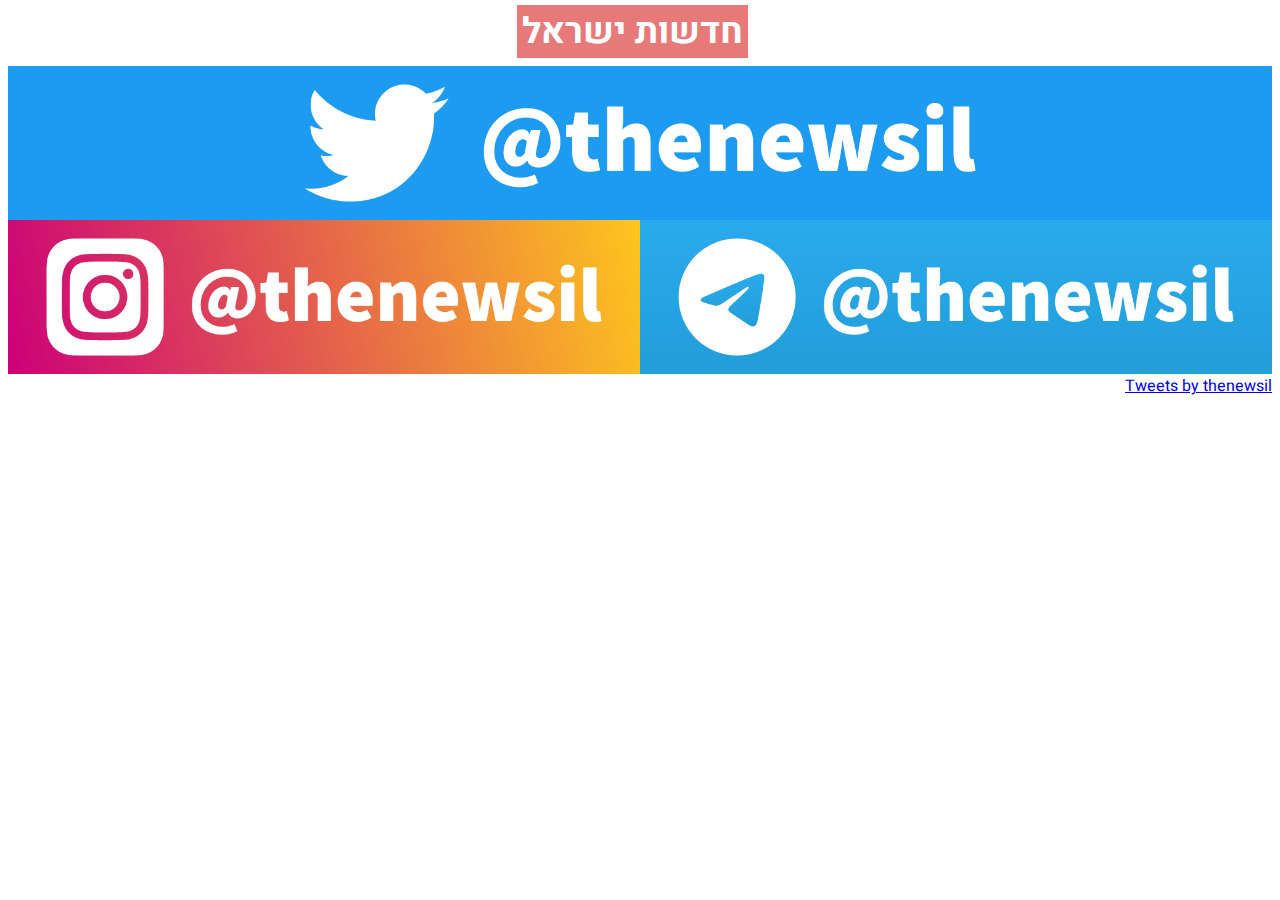
<file: index.html>
<!DOCTYPE html>
<html id="top">

<head>
    <meta name="viewport" content="width=device-width, initial-scale=1">
    <meta charset="utf-8">
    <title>חדשות ישראל</title>
    <link rel="icon" type="image/png" href="https://i.ibb.co/gvXzT19/logo-war.png">
    <!-- Global site tag (gtag.js) - Google Analytics -->
        <script async src="https://www.googletagmanager.com/gtag/js?id=G-1JTLFBPKRT"></script>
        <script>
          window.dataLayer = window.dataLayer || [];
          function gtag(){dataLayer.push(arguments);}
          gtag('js', new Date());

          gtag('config', 'G-1JTLFBPKRT');
        </script>
    <style>
        @import url('https://fonts.googleapis.com/css2?family=Heebo:wght@100;200;300;400;500;600;700;800;900&display=swap');

        body {
            font-family: 'Heebo', sans-serif;
        }

        .content {
            float: right;
            width: 75%;
            /*background-color:#aaa;*/
        }

        .panel {
            float: left;
            width: 24.9%;
        }

        .vl {
            float: right;
            width: 0.1%;
            background-color: green;
            height: 500px;
        }

        .content-container {
            padding-left: 10px;
            padding-right: 10px;
        }

        .headline {
            color: white;
            background-color: #E87979;
            font-family: 'Heebo', sans-serif;
            font-size: 36px;
            line-height: 1.75;
            padding-left: 5px;
            padding-right: 5px;
            box-decoration-break: clone;
            -webkit-box-decoration-break: clone;
            
        }

        .data {
            color: #707070;
        }

        .social{
            margin:0; 
            display:block;
            float:left;
        }

        .sticky {
            position: fixed;
            top: 0;
            width: 100%
        }
        
        html {
            scroll-behavior: smooth;
        }

    </style>
</head>

<body dir="rtl">
    
    <div style="text-align:center; background-color:white; position: fixed; top:0; width:100%">
    <a href="#top" style="text-decoration: none;">
        <span class="headline">
        <strong>
            חדשות ישראל
        </strong>
    </span>
    </a>
    </div>

    <br/><br/>
    <!--<hr color="#E87979">-->

    <div style="padding-top:10px; width:100%">
    <img src="Artboard – 3.png" width="100%" class="social"/>
    <img src="Artboard – 2.png" width="50%" class="social"/>
    <img src="Artboard – 1.png" width="50%" class="social"/>
    

    
    

    <div width="100%">
    <a class="twitter-timeline" data-lang="he" data-theme="light" href="https://twitter.com/thenewsil?ref_src=twsrc%5Etfw">Tweets by thenewsil</a> <script async src="https://platform.twitter.com/widgets.js" charset="utf-8"></script>
    </div>
    </div>

</body>

</html>
</file>
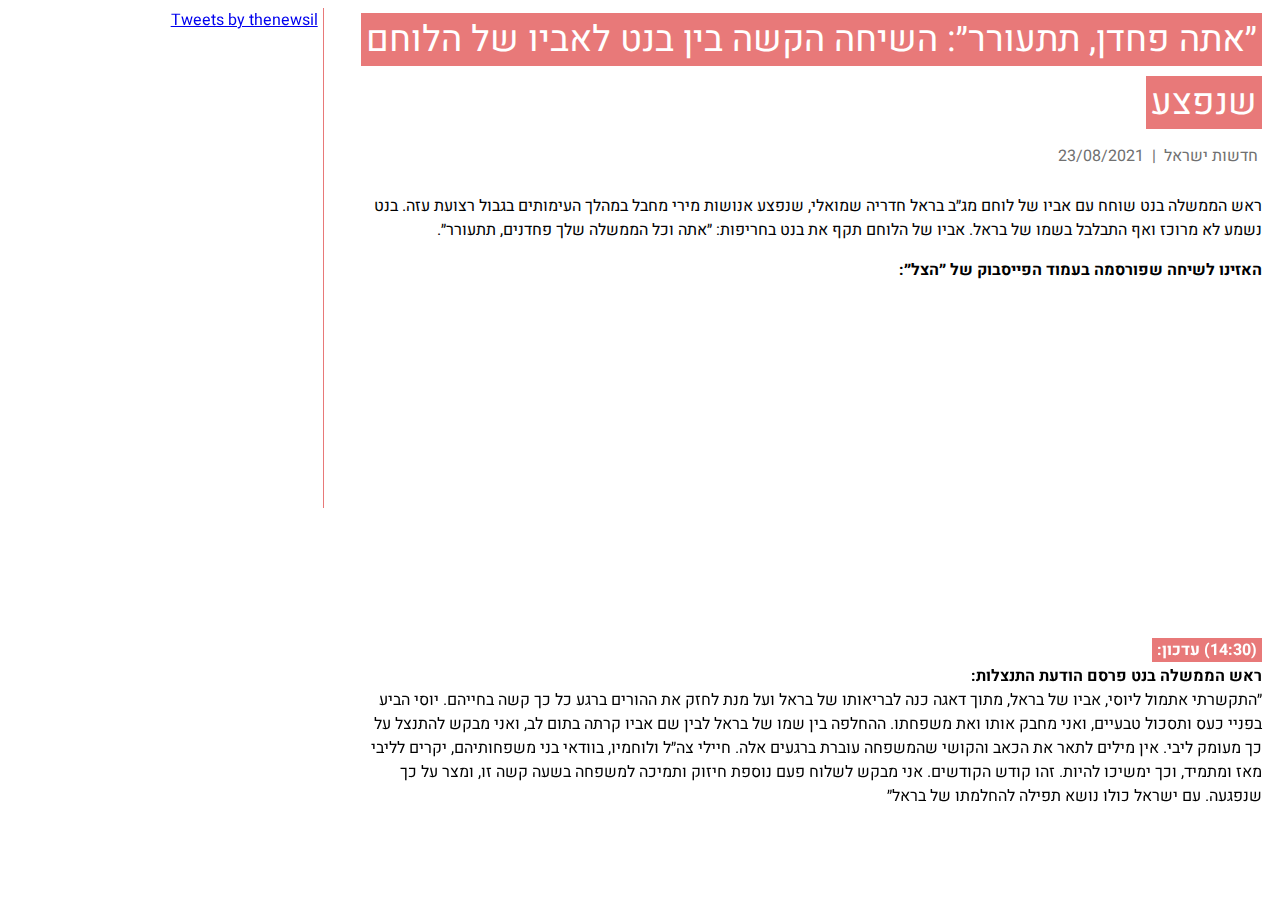
<file: a2308.html>
<!DOCTYPE html>
<html>

<head>
    <link rel="stylesheet" type="text/css" href="styles.css">
    <meta name="viewport" content="width=device-width, initial-scale=1">
    <meta charset="utf-8">
    <title>חדשות ישראל</title>
    <link rel="icon" type="image/png" href="https://i.ibb.co/gvXzT19/logo-war.png">
</head>

<body dir="rtl">
    <div class="content">
        <div class="content-container">
            <span class="headline">
                    ״אתה פחדן, תתעורר״: השיחה הקשה בין בנט לאביו של הלוחם שנפצע
            </span>

            <div style="height: 10px;"></div>

            <span class="data">
                &nbsp;חדשות ישראל
                &nbsp;|&nbsp;
                23/08/2021
            </span>

            <div style="height: 10px;"></div>

            <p>ראש הממשלה בנט שוחח עם אביו של לוחם מג״ב בראל חדריה שמואלי, שנפצע אנושות מירי מחבל במהלך העימותים בגבול רצועת עזה. בנט נשמע לא מרוכז ואף התבלבל בשמו של בראל. אביו של הלוחם תקף את בנט בחריפות: ״אתה וכל הממשלה שלך פחדנים, תתעורר״.</p>
            <p><strong>האזינו לשיחה שפורסמה בעמוד הפייסבוק של ״הצל״:</strong></p>
            <iframe src="https://www.facebook.com/plugins/video.php?href=https%3A%2F%2Fwww.facebook.com%2FTheShadow69%2Fvideos%2F274210437468099%2F&show_text=0&width=560" width="560" height="315" style="border:none;overflow:hidden" scrolling="no" frameborder="0" allowfullscreen="true" allow="autoplay; clipboard-write; encrypted-media; picture-in-picture; web-share" allowFullScreen="true"></iframe>
            <p><strong class="update-in-body">(14:30) עדכון:</strong><br/>
                <strong>ראש הממשלה בנט פרסם הודעת התנצלות:</strong><br/>
                ״התקשרתי אתמול ליוסי, אביו של בראל, מתוך דאגה כנה לבריאותו של בראל ועל מנת לחזק את ההורים ברגע כל כך קשה בחייהם. יוסי הביע בפניי כעס ותסכול טבעיים, ואני מחבק אותו ואת משפחתו. ההחלפה בין שמו של בראל לבין שם אביו קרתה בתום לב, ואני מבקש להתנצל על כך מעומק ליבי. אין מילים לתאר את הכאב והקושי שהמשפחה עוברת ברגעים אלה. חיילי צה״ל ולוחמיו, בוודאי בני משפחותיהם, יקרים לליבי מאז ומתמיד, וכך ימשיכו להיות. זהו קודש הקודשים. אני מבקש לשלוח פעם נוספת חיזוק ותמיכה למשפחה בשעה קשה זו, ומצר על כך שנפגעה. עם ישראל כולו נושא תפילה להחלמתו של בראל״
            </p>
        
        </div>
    </div>

    <div class="vl"></div>

    <div class="panel">
        <a class="twitter-timeline" data-lang="he" data-tweet-limit="4" data-theme="light" href="https://twitter.com/thenewsil?ref_src=twsrc%5Etfw">Tweets by thenewsil</a> <script async src="https://platform.twitter.com/widgets.js" charset="utf-8"></script>
    </div>



    <!---->
    <div class="mobile-footer" width="100%">
        <hr color="#E87979">
        <a class="twitter-timeline" data-lang="he" data-tweet-limit="3" href="https://twitter.com/thenewsil?ref_src=twsrc%5Etfw">Tweets by thenewsil</a> <script async src="https://platform.twitter.com/widgets.js" charset="utf-8"></script>
    </div>

</body>

</html>
</file>
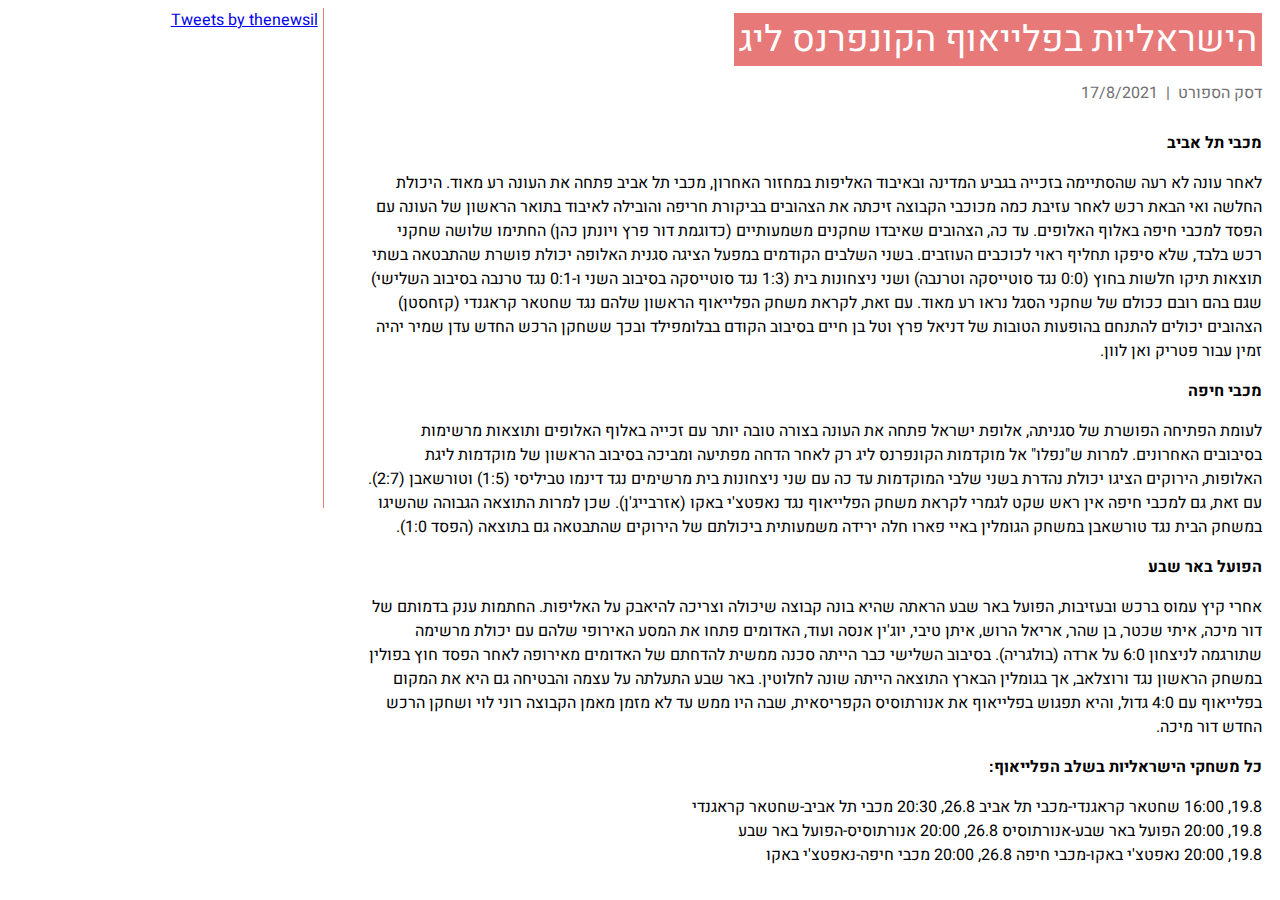
<file: aijfg.html>
<!DOCTYPE html>
<html>
<head>
 <link rel="stylesheet" type="text/css" href="styles.css">
 <meta name="viewport" content="width=device-width, initial-scale=1">
 <meta charset="utf-8">
<title</חדשות ישראל<title <
 <link rel="icon" type="image/png" href="https://i.ibb.co/gvXzT19/logo-war.png">
</head>
<body dir="rtl">
 <div class="content">
 <div class="content-container">
 <span class="headline">
הישראליות בפלייאוף הקונפרנס ליג
 </span>
 <div style="height: 10px;"></div>
 <span class="data">
דסק הספורט
 &nbsp;|&nbsp;
 17/8/2021
 </span>
 <div style="height: 10px;"></div>
 <p><strong>מכבי תל אביב</strong></p>
<p>לאחר עונה לא רעה שהסתיימה בזכייה בגביע המדינה ובאיבוד האליפות במחזור האחרון, מכבי תל אביב פתחה את העונה רע מאוד. היכולת החלשה ואי הבאת רכש לאחר עזיבת כמה מכוכבי הקבוצה זיכתה את הצהובים בביקורת חריפה והובילה לאיבוד בתואר הראשון של העונה עם הפסד למכבי חיפה באלוף האלופים.
עד כה, הצהובים שאיבדו שחקנים משמעותיים (כדוגמת דור פרץ ויונתן כהן) החתימו שלושה שחקני רכש בלבד, שלא סיפקו תחליף ראוי לכוכבים העוזבים. בשני השלבים הקודמים במפעל הציגה סגנית האלופה יכולת פושרת שהתבטאה בשתי תוצאות תיקו חלשות בחוץ (0:0 נגד סוטייסקה וטרנבה) ושני ניצחונות בית (1:3 נגד סוטייסקה בסיבוב השני ו-0:1 נגד טרנבה בסיבוב השלישי) שגם בהם רובם ככולם של שחקני הסגל נראו רע מאוד.
 עם זאת, לקראת משחק הפלייאוף הראשון שלהם נגד שחטאר קראגנדי (קזחסטן) הצהובים יכולים להתנחם בהופעות הטובות של דניאל פרץ וטל בן חיים בסיבוב הקודם בבלומפילד ובכך ששחקן הרכש החדש עדן שמיר יהיה זמין עבור פטריק ואן לוון.</p>

<p><strong>מכבי חיפה</strong></p>
<p>לעומת הפתיחה הפושרת של סגניתה, אלופת ישראל פתחה את העונה בצורה טובה יותר עם זכייה באלוף האלופים ותוצאות מרשימות בסיבובים האחרונים.
למרות ש"נפלו" אל מוקדמות הקונפרנס ליג רק לאחר הדחה מפתיעה ומביכה בסיבוב הראשון של מוקדמות ליגת האלופות, הירוקים הציגו יכולת נהדרת בשני שלבי המוקדמות עד כה עם שני ניצחונות בית מרשימים נגד דינמו טביליסי (1:5) וטורשאבן (2:7).
עם זאת, גם למכבי חיפה אין ראש שקט לגמרי לקראת משחק הפלייאוף נגד נאפטצ'י באקו (אזרבייג'ן). שכן למרות התוצאה הגבוהה שהשיגו במשחק הבית נגד טורשאבן במשחק הגומלין באיי פארו חלה ירידה משמעותית ביכולתם של הירוקים שהתבטאה גם בתוצאה (הפסד 1:0).</p>

<p><strong>הפועל באר שבע</strong></p>
<p>אחרי קיץ עמוס ברכש ובעזיבות, הפועל באר שבע הראתה שהיא בונה קבוצה שיכולה וצריכה להיאבק על האליפות. החתמות ענק בדמותם של דור מיכה, איתי שכטר, בן שהר, אריאל הרוש, איתן טיבי, יוג'ין אנסה ועוד, האדומים פתחו את המסע האירופי שלהם עם יכולת מרשימה שתורגמה לניצחון 6:0 על ארדה (בולגריה).
בסיבוב השלישי כבר הייתה סכנה ממשית להדחתם של האדומים מאירופה לאחר הפסד חוץ בפולין במשחק הראשון נגד ורוצלאב, אך בגומלין הבארץ התוצאה הייתה שונה לחלוטין. באר שבע התעלתה על עצמה והבטיחה גם היא את המקום בפלייאוף עם 4:0 גדול, והיא תפגוש בפלייאוף את אנורתוסיס הקפריסאית, שבה היו ממש עד לא מזמן מאמן הקבוצה רוני לוי ושחקן הרכש החדש דור מיכה.</p>
<p><strong>כל משחקי הישראליות בשלב הפלייאוף:</strong></p>
<p>19.8, 16:00 שחטאר קראגנדי-מכבי תל אביב          26.8, 20:30 מכבי תל אביב-שחטאר קראגנדי</br>
19.8, 20:00 הפועל באר שבע-אנורתוסיס                     26.8, 20:00 אנורתוסיס-הפועל באר שבע</br>
19.8, 20:00 נאפטצ'י באקו-מכבי חיפה                            26.8, 20:00 מכבי חיפה-נאפטצ'י באקו</p>
 </div>
 </div>
 <div class="vl"></div>
 <div class="panel">
 <a class="twitter-timeline" data-lang="he" data-tweet-limit="4" datatheme="light" href="https://twitter.com/thenewsil?ref_src=twsrc%5Etfw">Tweets by
thenewsil</a> <script async src="https://platform.twitter.com/widgets.js"
charset="utf-8"></script>
 </div>
</body>
</html>
</file>
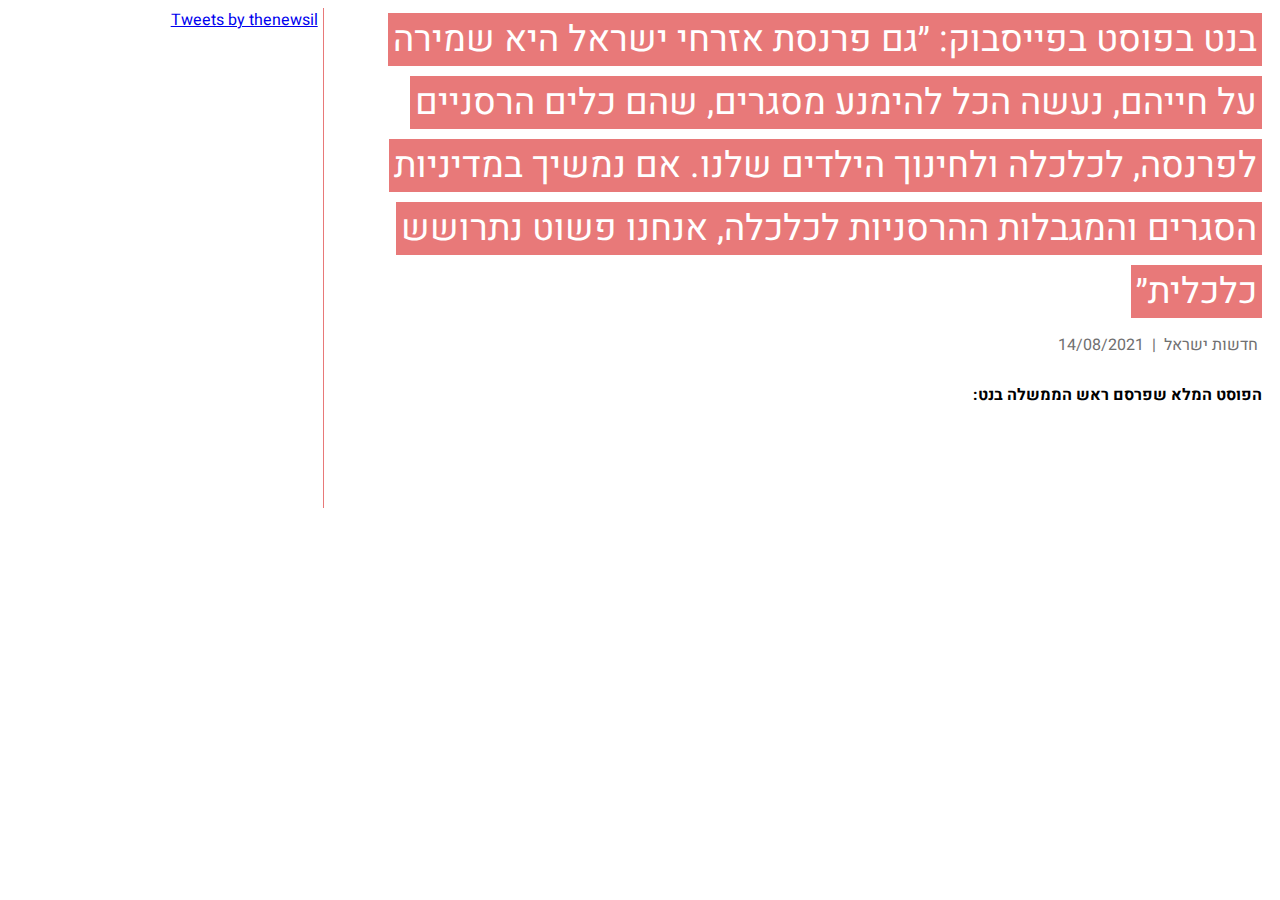
<file: bennett-post-1482021.html>
<!DOCTYPE html>
<html>

<head>
    <link rel="stylesheet" type="text/css" href="styles.css">
    <meta name="viewport" content="width=device-width, initial-scale=1">
    <meta charset="utf-8">
    <title>חדשות ישראל</title>
    <link rel="icon" type="image/png" href="https://i.ibb.co/gvXzT19/logo-war.png">

    

    
</head>

<body dir="rtl">

    <div class="content">
        <div class="content-container">
            <span class="headline">
                בנט בפוסט בפייסבוק: ״גם פרנסת אזרחי ישראל היא שמירה על חייהם, נעשה הכל להימנע מסגרים, שהם כלים הרסניים לפרנסה, לכלכלה ולחינוך הילדים שלנו. אם נמשיך במדיניות הסגרים והמגבלות ההרסניות לכלכלה, אנחנו פשוט נתרושש כלכלית״
            </span>

            <div style="height: 10px;"></div>

            <span class="data">
                &nbsp;חדשות ישראל
                &nbsp;|&nbsp;
                14/08/2021
            </span>

            <div style="height: 10px;"></div>

            <p><strong>הפוסט המלא שפרסם ראש הממשלה בנט:</strong></p>
            <iframe src="https://www.facebook.com/plugins/post.php?href=https%3A%2F%2Fwww.facebook.com%2FNaftaliBennett%2Fposts%2F4406441546044146&show_text=true&width=500" width="100%" height="282" style="border:none;overflow:visible" scrolling="yes" frameborder="0" allowfullscreen="true" allow="autoplay; clipboard-write; encrypted-media; picture-in-picture; web-share"></iframe>
        </div>
    </div>





    <div class="vl"></div>

    <!--<div class="panel" style="background-color:#bbb;">-->
    <div class="panel">
        <a class="twitter-timeline" data-lang="he" data-tweet-limit="4" data-theme="light" href="https://twitter.com/thenewsil?ref_src=twsrc%5Etfw">Tweets by thenewsil</a> <script async src="https://platform.twitter.com/widgets.js" charset="utf-8"></script>
    </div>

</body>

</html>
</file>
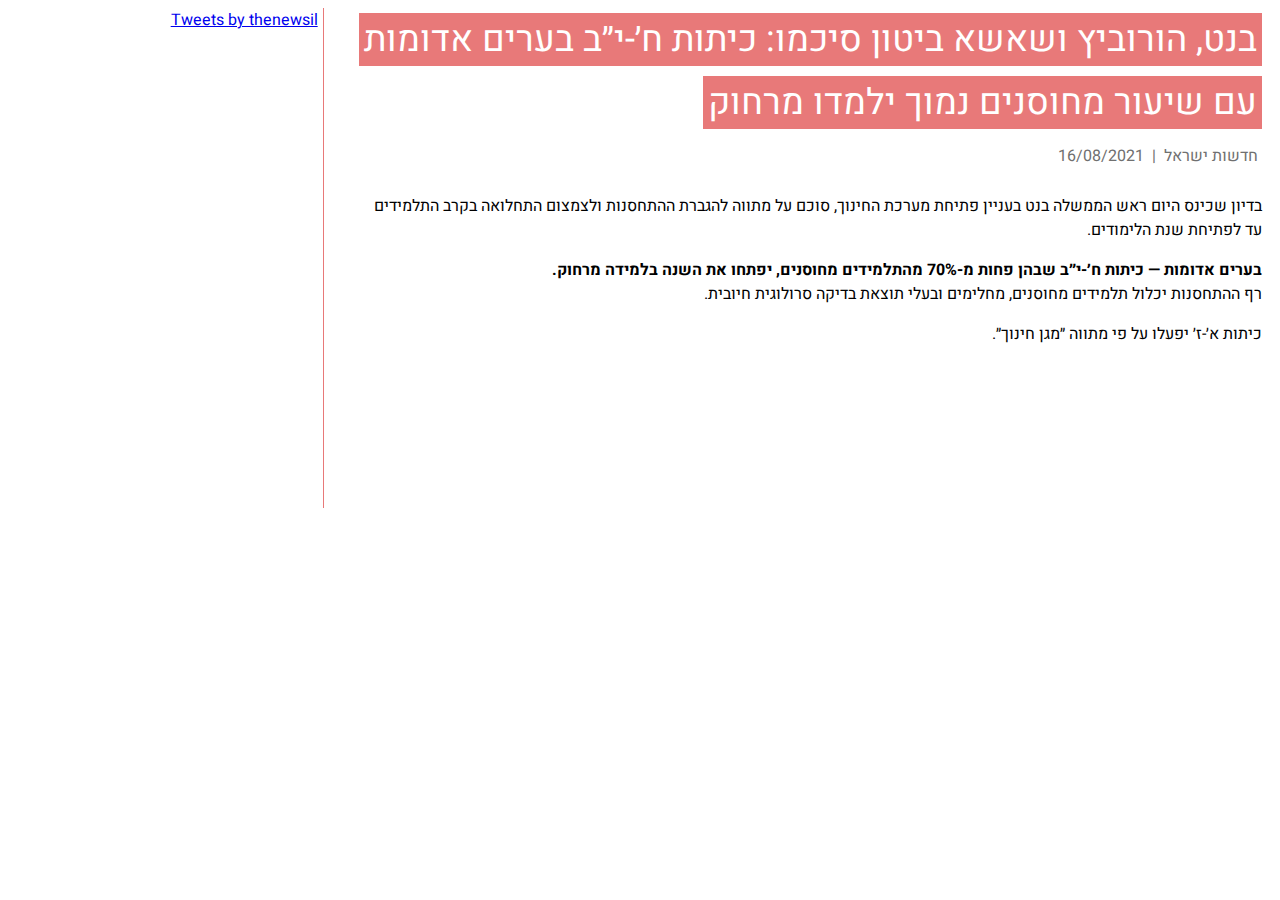
<file: edu-16082021.html>
<!DOCTYPE html>
<html>

<head>
    <link rel="stylesheet" type="text/css" href="styles.css">
    <meta name="viewport" content="width=device-width, initial-scale=1">
    <meta charset="utf-8">
    <title>חדשות ישראל</title>
    <link rel="icon" type="image/png" href="https://i.ibb.co/gvXzT19/logo-war.png">
</head>

<body dir="rtl">
    <div class="content">
        <div class="content-container">
            <span class="headline">
                    בנט, הורוביץ ושאשא ביטון סיכמו: כיתות ח׳-י״ב בערים אדומות עם שיעור מחוסנים נמוך ילמדו מרחוק
            </span>

            <div style="height: 10px;"></div>

            <span class="data">
                &nbsp;חדשות ישראל
                &nbsp;|&nbsp;
                16/08/2021
            </span>

            <div style="height: 10px;"></div>

            <p>בדיון שכינס היום ראש הממשלה בנט בעניין פתיחת מערכת החינוך, סוכם על מתווה להגברת ההתחסנות ולצמצום התחלואה בקרב התלמידים עד לפתיחת שנת הלימודים.</p>
            <p><strong>בערים אדומות — כיתות ח׳-י״ב שבהן פחות מ-70% מהתלמידים מחוסנים, יפתחו את השנה בלמידה מרחוק.</strong><br/>
            רף ההתחסנות יכלול תלמידים מחוסנים, מחלימים ובעלי תוצאת בדיקה סרולוגית חיובית.</p>
            <p>כיתות א׳-ז׳ יפעלו על פי מתווה ״מגן חינוך״.</p>

        </div>
    </div>

    <div class="vl"></div>

    <div class="panel">
        <a class="twitter-timeline" data-lang="he" data-tweet-limit="4" data-theme="light" href="https://twitter.com/thenewsil?ref_src=twsrc%5Etfw">Tweets by thenewsil</a> <script async src="https://platform.twitter.com/widgets.js" charset="utf-8"></script>
    </div>

</body>

</html>
</file>
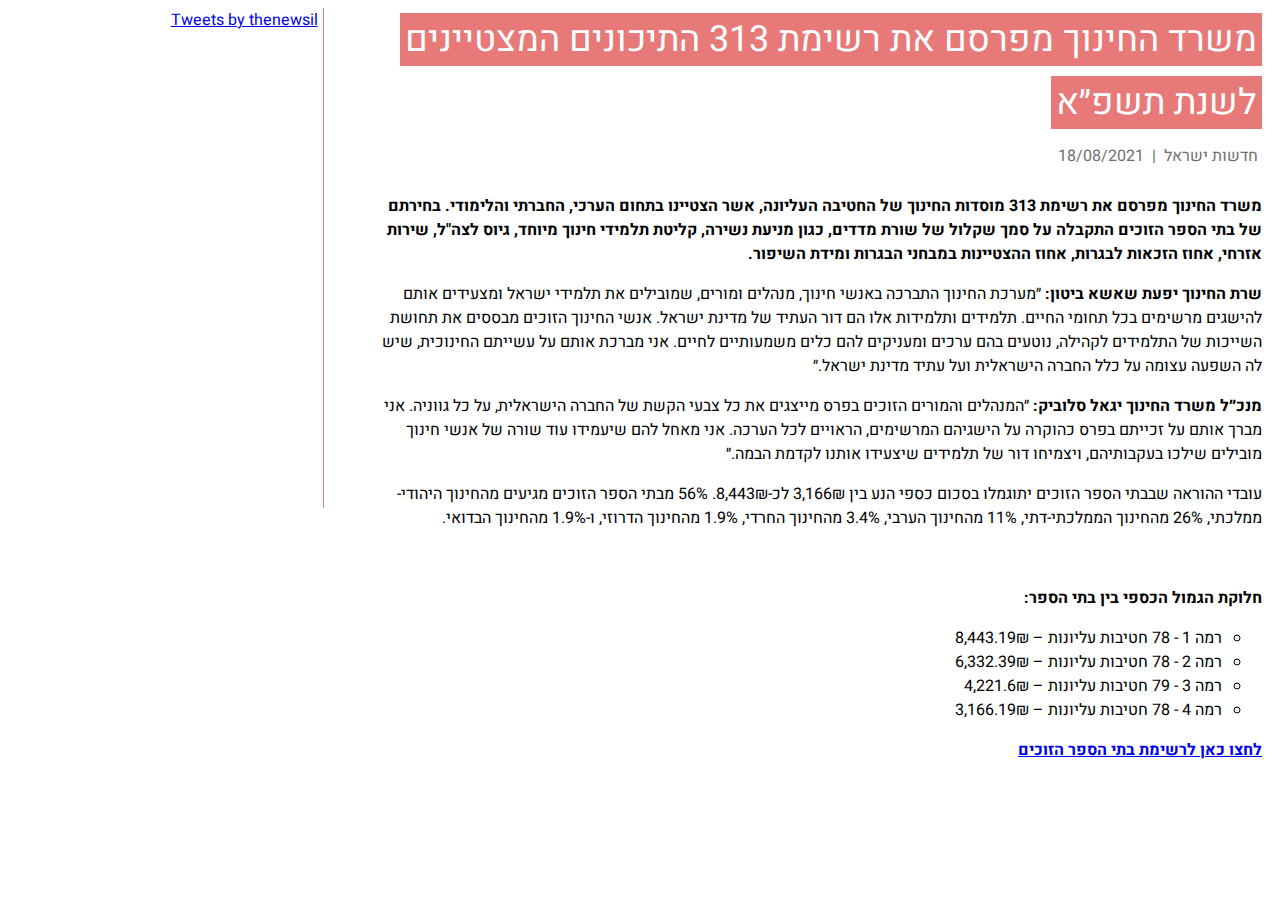
<file: edu-18082021.html>
<!DOCTYPE html>
<html>

<head>
    <link rel="stylesheet" type="text/css" href="..\styles.css">
    <meta name="viewport" content="width=device-width, initial-scale=1">
    <meta charset="utf-8">
    <title>חדשות ישראל</title>
    <link rel="icon" type="image/png" href="https://i.ibb.co/gvXzT19/logo-war.png">
</head>

<body dir="rtl">
    <div class="content">
        <div class="content-container">
            <span class="headline">
                    משרד החינוך מפרסם את רשימת 313 התיכונים המצטיינים לשנת תשפ״א
            </span>

            <div style="height: 10px;"></div>

            <span class="data">
                &nbsp;חדשות ישראל
                &nbsp;|&nbsp;
                18/08/2021
            </span>

            <div style="height: 10px;"></div>

            <p><strong>משרד החינוך מפרסם את רשימת 313 מוסדות החינוך של החטיבה העליונה, אשר הצטיינו בתחום הערכי, החברתי והלימודי. בחירתם של בתי הספר הזוכים התקבלה על סמך שקלול של שורת מדדים, כגון מניעת נשירה, קליטת תלמידי חינוך מיוחד, גיוס לצה"ל, שירות אזרחי, אחוז הזכאות לבגרות, אחוז ההצטיינות במבחני הבגרות ומידת השיפור.</strong></p>
            <p>
                <strong>שרת החינוך יפעת שאשא ביטון: </strong>
                ״מערכת החינוך התברכה באנשי חינוך, מנהלים ומורים, שמובילים את תלמידי ישראל ומצעידים אותם להישגים מרשימים בכל תחומי החיים. תלמידים ותלמידות אלו הם דור העתיד של מדינת ישראל. אנשי החינוך הזוכים מבססים את תחושת השייכות של התלמידים לקהילה, נוטעים בהם ערכים ומעניקים להם כלים משמעותיים לחיים. אני מברכת אותם על עשייתם החינוכית, שיש לה השפעה עצומה על כלל החברה הישראלית ועל עתיד מדינת ישראל.״
            </p>
            <p>
                <strong>מנכ״ל משרד החינוך יגאל סלוביק: </strong>
                ״המנהלים והמורים הזוכים בפרס מייצגים את כל צבעי הקשת של החברה הישראלית, על כל גווניה. אני מברך אותם על זכייתם בפרס כהוקרה על הישגיהם המרשימים, הראויים לכל הערכה. אני מאחל להם שיעמידו עוד שורה של אנשי חינוך מובילים שילכו בעקבותיהם, ויצמיחו דור של תלמידים שיצעידו אותנו לקדמת הבמה.״
            </p>
            <p>
                עובדי ההוראה שבבתי הספר הזוכים יתוגמלו בסכום כספי הנע בין 3,166₪ לכ-8,443₪. 56% מבתי הספר הזוכים מגיעים מהחינוך היהודי-ממלכתי, 26% מהחינוך הממלכתי-דתי, 11% מהחינוך הערבי, 3.4% מהחינוך החרדי, 1.9% מהחינוך הדרוזי, ו-1.9% מהחינוך הבדואי.
            </p>
            <br/>
            <p>
                <strong>חלוקת הגמול הכספי בין בתי הספר:</strong>
                <ul style="list-style-type: circle;">
                    <li>רמה 1 - 78 חטיבות עליונות – 8,443.19₪</li>
                    <li>רמה 2 - 78 חטיבות עליונות – 6,332.39₪</li>
                    <li>רמה 3 - 79 חטיבות עליונות – 4,221.6₪</li>
                    <li>רמה 4 - 78 חטיבות עליונות – 3,166.19₪</li>
                </ul>
            </p>
        
            <p><strong><a href="outstanding-schools2021.pdf">לחצו כאן לרשימת בתי הספר הזוכים</a></strong></p>

        </div>
    </div>

    <div class="vl"></div>

    <div class="panel">
        <a class="twitter-timeline" data-lang="he" data-tweet-limit="4" data-theme="light" href="https://twitter.com/thenewsil?ref_src=twsrc%5Etfw">Tweets by thenewsil</a> <script async src="https://platform.twitter.com/widgets.js" charset="utf-8"></script>
    </div>

</body>

</html>
</file>
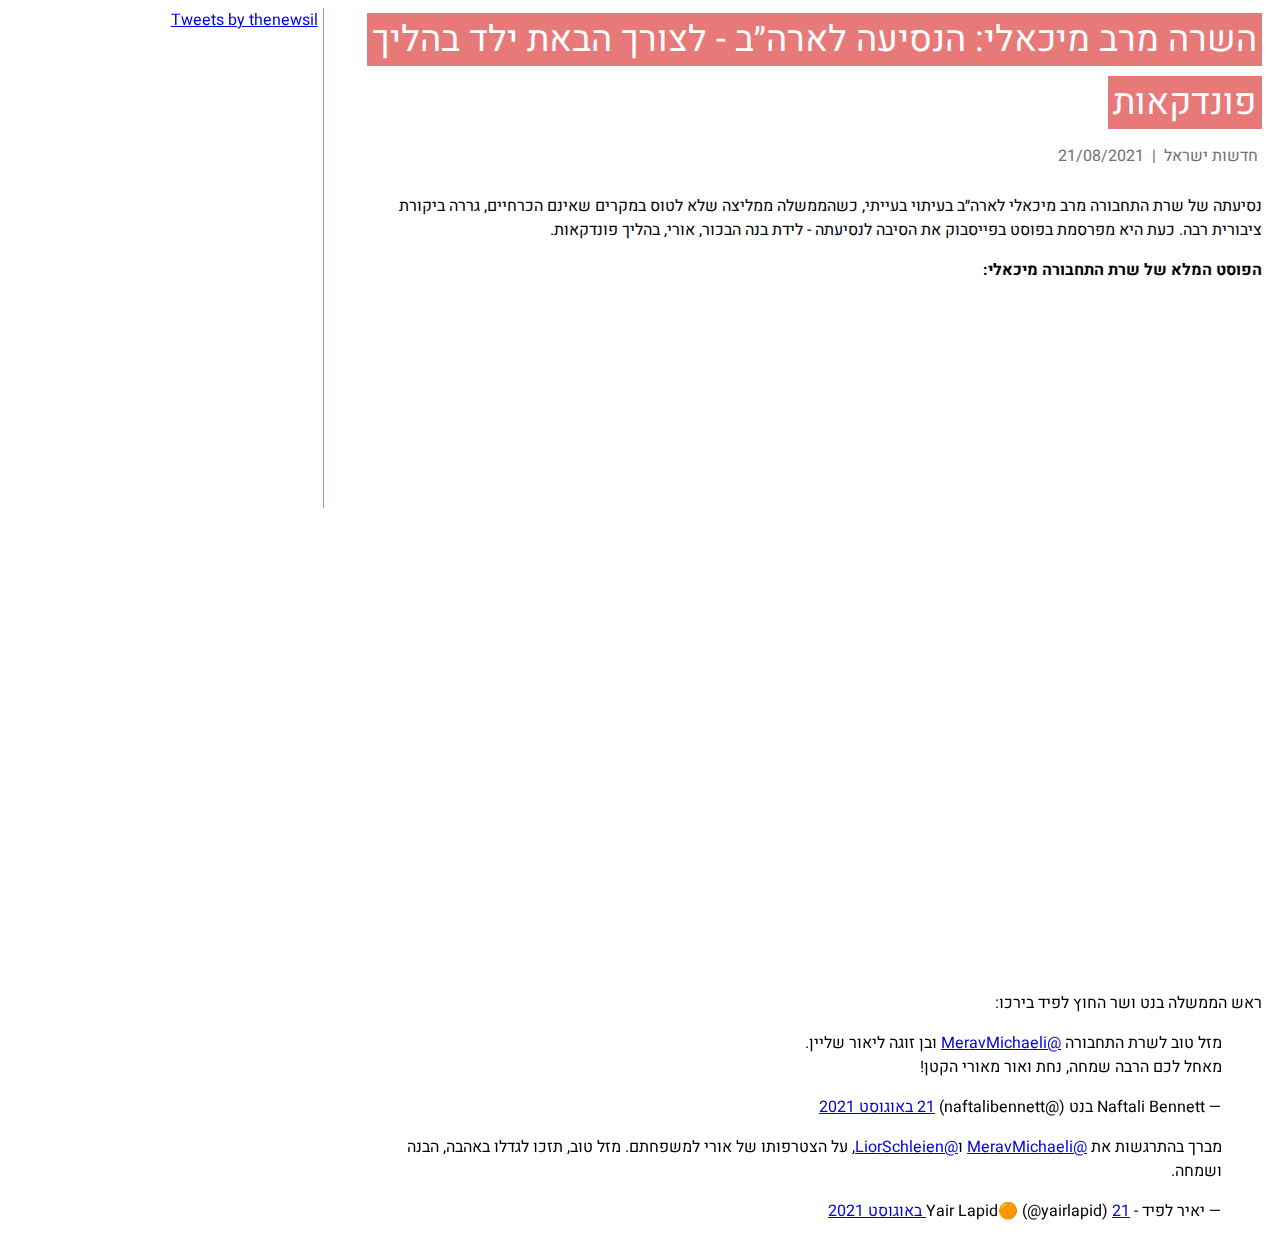
<file: m-21082021.html>
<!DOCTYPE html>
<html>

<head>
    <link rel="stylesheet" type="text/css" href="styles.css">
    <meta name="viewport" content="width=device-width, initial-scale=1">
    <meta charset="utf-8">
    <title>חדשות ישראל</title>
    <link rel="icon" type="image/png" href="https://i.ibb.co/gvXzT19/logo-war.png">
</head>

<body dir="rtl">
    <div class="content">
        <div class="content-container">
            <span class="headline">
                    השרה מרב מיכאלי: הנסיעה לארה״ב - לצורך הבאת ילד בהליך פונדקאות
            </span>

            <div style="height: 10px;"></div>

            <span class="data">
                &nbsp;חדשות ישראל
                &nbsp;|&nbsp;
                21/08/2021
            </span>

            <div style="height: 10px;"></div>

            <p>נסיעתה של שרת התחבורה מרב מיכאלי לארה״ב בעיתוי בעייתי, כשהממשלה ממליצה שלא לטוס במקרים שאינם הכרחיים, גררה ביקורת ציבורית רבה. כעת היא מפרסמת בפוסט בפייסבוק את הסיבה לנסיעתה - לידת בנה הבכור, אורי, בהליך פונדקאות.</p>

            <p><strong>הפוסט המלא של שרת התחבורה מיכאלי:</strong></p>
            <iframe src="https://www.facebook.com/plugins/post.php?href=https%3A%2F%2Fwww.facebook.com%2FMichaeliMerav%2Fposts%2F4558894937467510&show_text=true"  height="670" style="border:none;overflow:hidden" scrolling="yes" frameborder="0" allowfullscreen="true" allow="autoplay; clipboard-write; encrypted-media; picture-in-picture; web-share"></iframe>
                
            <p>ראש הממשלה בנט ושר החוץ לפיד בירכו:</p>
            <blockquote class="twitter-tweet" data-lang="he"><p lang="iw" dir="rtl">מזל טוב לשרת התחבורה <a href="https://twitter.com/MeravMichaeli?ref_src=twsrc%5Etfw">@MeravMichaeli</a> ובן זוגה ליאור שליין. <br>מאחל לכם הרבה שמחה, נחת ואור מאורי הקטן!</p>&mdash; Naftali Bennett בנט (@naftalibennett) <a href="https://twitter.com/naftalibennett/status/1429133099204554759?ref_src=twsrc%5Etfw">21 באוגוסט 2021</a></blockquote> <script async src="https://platform.twitter.com/widgets.js" charset="utf-8"></script>
            <blockquote class="twitter-tweet" data-lang="he"><p lang="iw" dir="rtl">מברך בהתרגשות את <a href="https://twitter.com/MeravMichaeli?ref_src=twsrc%5Etfw">@MeravMichaeli</a> ו<a href="https://twitter.com/LiorSchleien?ref_src=twsrc%5Etfw">@LiorSchleien</a>, על הצטרפותו של אורי למשפחתם. מזל טוב, תזכו לגדלו באהבה, הבנה ושמחה.</p>&mdash; יאיר לפיד - Yair Lapid🟠 (@yairlapid) <a href="https://twitter.com/yairlapid/status/1429131627117129729?ref_src=twsrc%5Etfw">21 באוגוסט 2021</a></blockquote> <script async src="https://platform.twitter.com/widgets.js" charset="utf-8"></script>
        </div>
    </div>

    <div class="vl"></div>

    <div class="panel">
        <a class="twitter-timeline" data-lang="he" data-tweet-limit="4" data-theme="light" href="https://twitter.com/thenewsil?ref_src=twsrc%5Etfw">Tweets by thenewsil</a> <script async src="https://platform.twitter.com/widgets.js" charset="utf-8"></script>
    </div>

    
    <!---->
    <div class="mobile-footer" width="100%">
        <hr color="#E87979">
        <a class="twitter-timeline" data-lang="he" data-tweet-limit="3" href="https://twitter.com/thenewsil?ref_src=twsrc%5Etfw">Tweets by thenewsil</a> <script async src="https://platform.twitter.com/widgets.js" charset="utf-8"></script>
    </div>
    
</body>

</html>
</file>
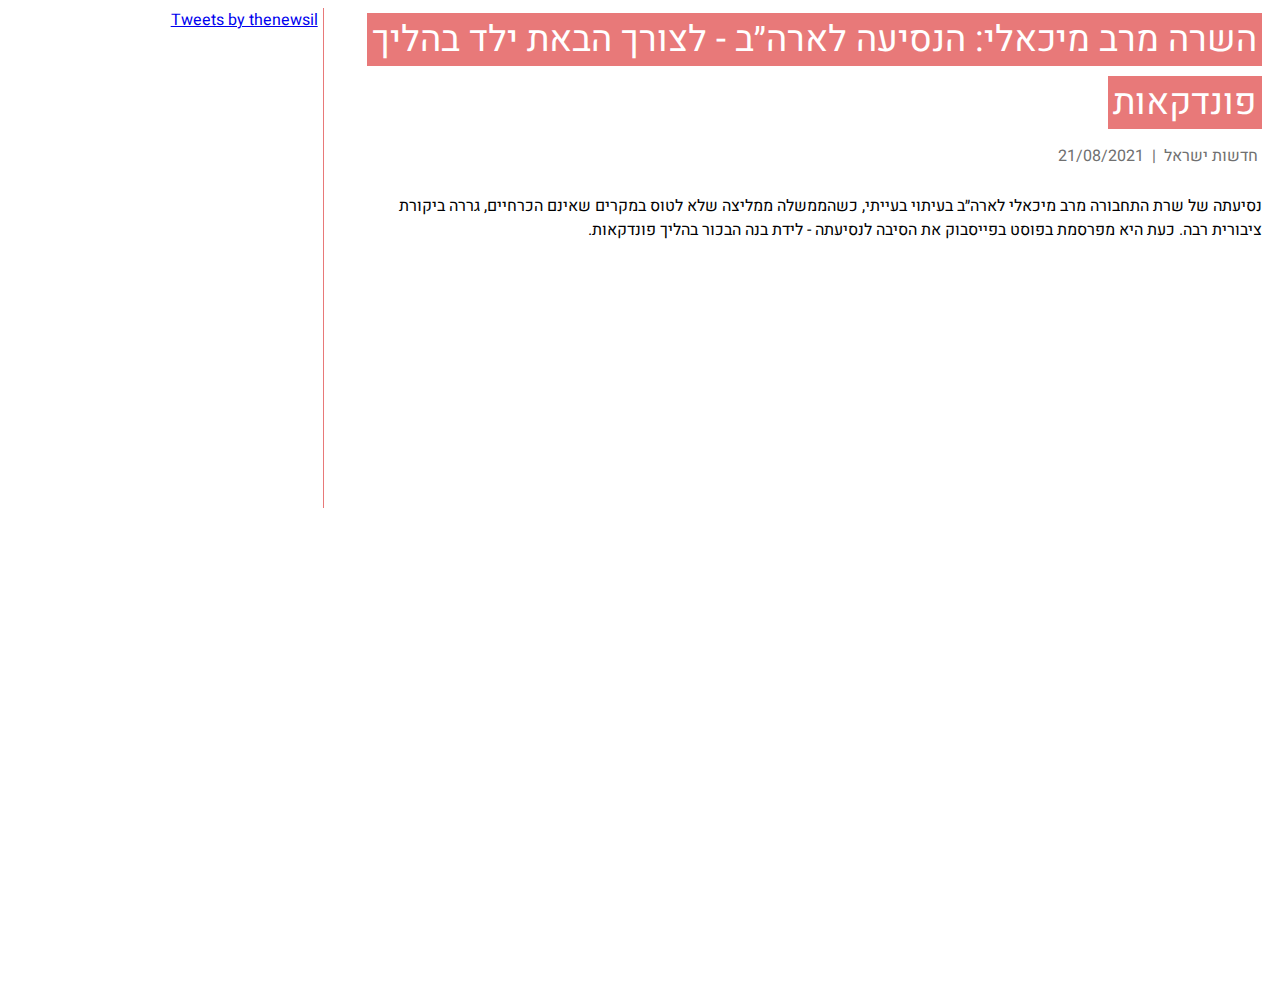
<file: merav-michaeli-21082021.html>
<!DOCTYPE html>
<html>

<head>
    <link rel="stylesheet" type="text/css" href="styles.css">
    <meta name="viewport" content="width=device-width, initial-scale=1">
    <meta charset="utf-8">
    <title>חדשות ישראל</title>
    <link rel="icon" type="image/png" href="https://i.ibb.co/gvXzT19/logo-war.png">
</head>

<body dir="rtl">
    <div class="content">
        <div class="content-container">
            <span class="headline">
                    השרה מרב מיכאלי: הנסיעה לארה״ב - לצורך הבאת ילד בהליך פונדקאות
            </span>

            <div style="height: 10px;"></div>

            <span class="data">
                &nbsp;חדשות ישראל
                &nbsp;|&nbsp;
                21/08/2021
            </span>

            <div style="height: 10px;"></div>

            <p>נסיעתה של שרת התחבורה מרב מיכאלי לארה״ב בעיתוי בעייתי, כשהממשלה ממליצה שלא לטוס במקרים שאינם הכרחיים, גררה ביקורת ציבורית רבה. כעת היא מפרסמת בפוסט בפייסבוק את הסיבה לנסיעתה - לידת בנה הבכור בהליך פונדקאות.</p>

            <iframe src="https://www.facebook.com/plugins/post.php?href=https%3A%2F%2Fwww.facebook.com%2FMichaeliMerav%2Fposts%2F4558894937467510&show_text=true&width=500" width="500" height="728" style="border:none;overflow:hidden" scrolling="no" frameborder="0" allowfullscreen="true" allow="autoplay; clipboard-write; encrypted-media; picture-in-picture; web-share"></iframe>

        </div>
    </div>

    <div class="vl"></div>

    <div class="panel">
        <a class="twitter-timeline" data-lang="he" data-tweet-limit="4" data-theme="light" href="https://twitter.com/thenewsil?ref_src=twsrc%5Etfw">Tweets by thenewsil</a> <script async src="https://platform.twitter.com/widgets.js" charset="utf-8"></script>
    </div>

</body>

</html>
</file>
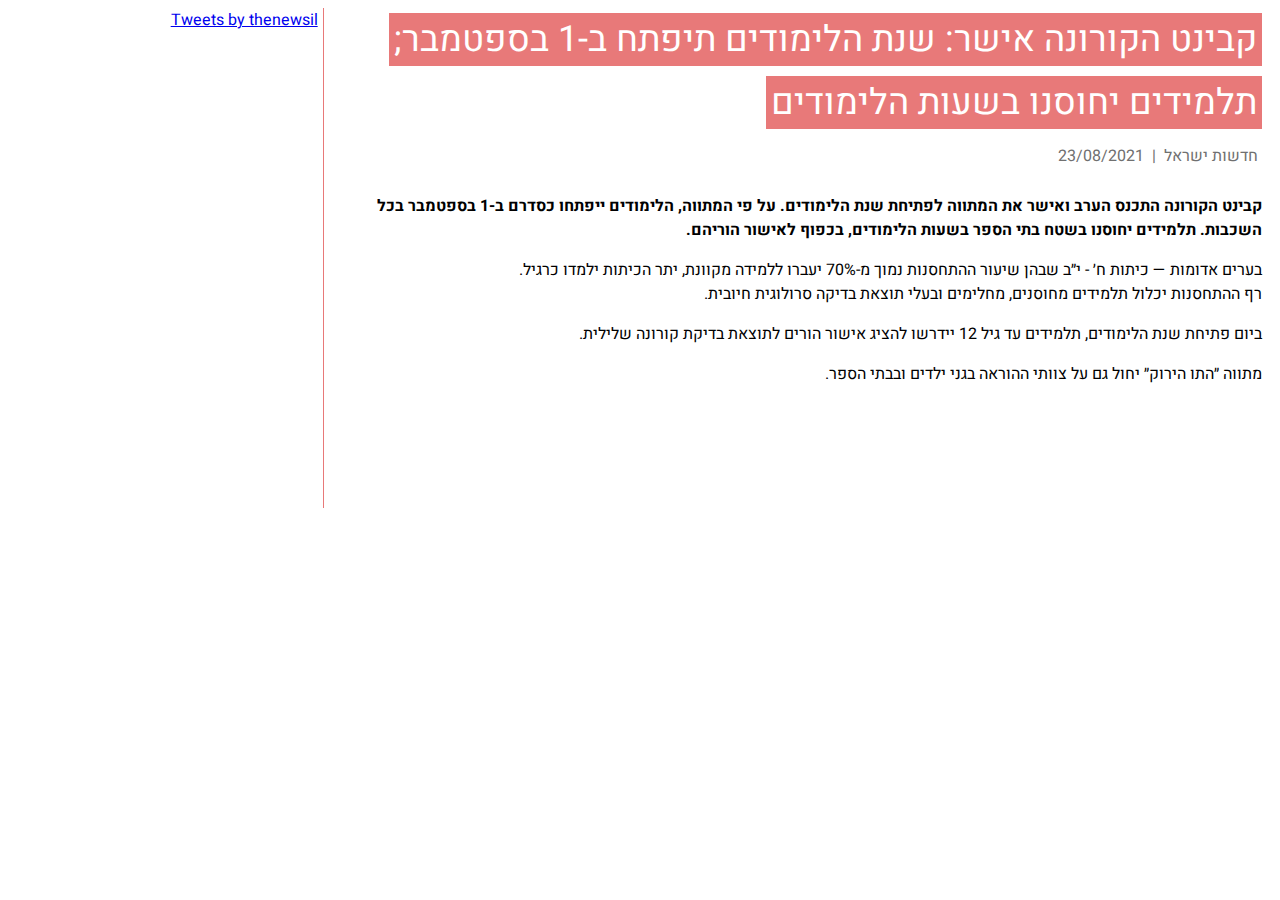
<file: moe-23082021.html>
<!DOCTYPE html>
<html>

<head>
    <link rel="stylesheet" type="text/css" href="styles.css">
    <meta name="viewport" content="width=device-width, initial-scale=1">
    <meta charset="utf-8">
    <title>חדשות ישראל</title>
    <link rel="icon" type="image/png" href="https://i.ibb.co/gvXzT19/logo-war.png">
</head>

<body dir="rtl">
    <div class="content">
        <div class="content-container">
            <span class="headline">
                קבינט הקורונה אישר: שנת הלימודים תיפתח ב-1 בספטמבר; תלמידים יחוסנו בשעות הלימודים
            </span>

            <div style="height: 10px;"></div>

            <span class="data">
                &nbsp;חדשות ישראל
                &nbsp;|&nbsp;
                23/08/2021
            </span>

            <div style="height: 10px;"></div>

            <p><strong>קבינט הקורונה התכנס הערב ואישר את המתווה לפתיחת שנת הלימודים. על פי המתווה, הלימודים ייפתחו כסדרם ב-1 בספטמבר בכל השכבות. תלמידים יחוסנו בשטח בתי הספר בשעות הלימודים, בכפוף לאישור הוריהם.</strong></p>
            <p>
                בערים אדומות — כיתות ח׳ - י״ב שבהן שיעור ההתחסנות נמוך מ-70% יעברו ללמידה מקוונת, יתר הכיתות ילמדו כרגיל.
                <br/>
                רף ההתחסנות יכלול תלמידים מחוסנים, מחלימים ובעלי תוצאת בדיקה סרולוגית חיובית.
            </p>
            <p>
                ביום פתיחת שנת הלימודים, תלמידים עד גיל 12 יידרשו להציג אישור הורים לתוצאת בדיקת קורונה שלילית.
            </p>
            <p>
                מתווה ״התו הירוק״ יחול גם על צוותי ההוראה בגני ילדים ובבתי הספר.
            </p>

        </div>
    </div>

    <div class="vl"></div>

    <div class="panel">
        <a class="twitter-timeline" data-lang="he" data-tweet-limit="4" data-theme="light" href="https://twitter.com/thenewsil?ref_src=twsrc%5Etfw">Tweets by thenewsil</a> <script async src="https://platform.twitter.com/widgets.js" charset="utf-8"></script>
    </div>



    <!---->
    <div class="mobile-footer" width="100%">
        <hr color="#E87979">
        <a class="twitter-timeline" data-lang="he" data-tweet-limit="3" href="https://twitter.com/thenewsil?ref_src=twsrc%5Etfw">Tweets by thenewsil</a> <script async src="https://platform.twitter.com/widgets.js" charset="utf-8"></script>
    </div>

</body>

</html>
</file>
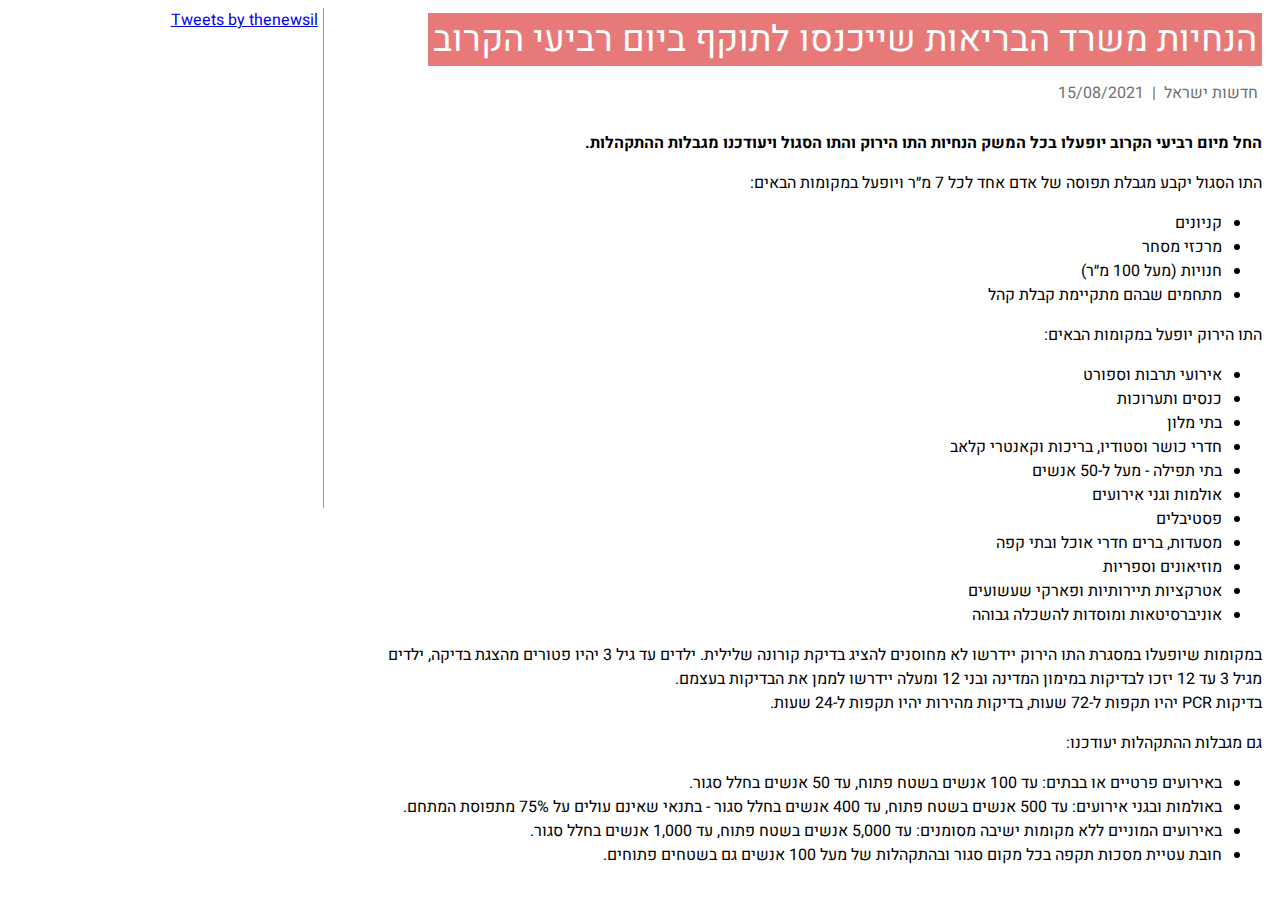
<file: moh-15082021.html>
<!DOCTYPE html>
<html>

<head>
    <link rel="stylesheet" type="text/css" href="styles.css">
    <meta name="viewport" content="width=device-width, initial-scale=1">
    <meta charset="utf-8">
    <title>חדשות ישראל</title>
    <link rel="icon" type="image/png" href="https://i.ibb.co/gvXzT19/logo-war.png">
</head>

<body dir="rtl">
    <div class="content">
        <div class="content-container">
            <span class="headline">
                הנחיות משרד הבריאות שייכנסו לתוקף ביום רביעי הקרוב
            </span>

            <div style="height: 10px;"></div>

            <span class="data">
                &nbsp;חדשות ישראל
                &nbsp;|&nbsp;
                15/08/2021
            </span>

            <div style="height: 10px;"></div>

            <p><strong>החל מיום רביעי הקרוב יופעלו בכל המשק הנחיות התו הירוק והתו הסגול ויעודכנו מגבלות ההתקהלות.</strong></p>
            <p>התו הסגול יקבע מגבלת תפוסה של אדם אחד לכל 7 מ״ר ויופעל במקומות הבאים:</p>
            <ul>
                <li>קניונים</li>
                <li>מרכזי מסחר</li>
                <li>חנויות (מעל 100 מ״ר)</li>
                <li>מתחמים שבהם מתקיימת קבלת קהל</li>
            </ul>

            <p>התו הירוק יופעל במקומות הבאים:
            <ul>
                <li>אירועי תרבות וספורט</li>
                <li>כנסים ותערוכות</li>
                <li>בתי מלון</li>
                <li>חדרי כושר וסטודיו, בריכות וקאנטרי קלאב</li>
                <li>בתי תפילה - מעל ל-50 אנשים</li>
                <li>אולמות וגני אירועים</li>
                <li>פסטיבלים</li>
                <li>מסעדות, ברים חדרי אוכל ובתי קפה</li>
                <li>מוזיאונים וספריות</li>
                <li>אטרקציות תיירותיות ופארקי שעשועים</li>
                <li>אוניברסיטאות ומוסדות להשכלה גבוהה</li>
            </ul>
            </p>

            <p>במקומות שיופעלו במסגרת התו הירוק יידרשו לא מחוסנים להציג בדיקת קורונה שלילית. ילדים עד גיל 3 יהיו פטורים מהצגת בדיקה, ילדים מגיל 3 עד 12 יזכו לבדיקות במימון המדינה ובני 12 ומעלה יידרשו לממן את הבדיקות בעצמם.
                <br/>
                בדיקות PCR יהיו תקפות ל-72 שעות, בדיקות מהירות יהיו תקפות ל-24 שעות.
            </p>

            <p>גם מגבלות ההתקהלות יעודכנו:
            <ul>
                <li>באירועים פרטיים או בבתים: עד 100 אנשים בשטח פתוח, עד 50 אנשים בחלל סגור.</li>
                <li>באולמות ובגני אירועים: עד 500 אנשים בשטח פתוח, עד 400 אנשים בחלל סגור - בתנאי שאינם עולים על 75% מתפוסת המתחם.</li>
                <li>באירועים המוניים ללא מקומות ישיבה מסומנים: עד 5,000 אנשים בשטח פתוח, עד 1,000 אנשים בחלל סגור.</li>
                <li>חובת עטיית מסכות תקפה בכל מקום סגור ובהתקהלות של מעל 100 אנשים גם בשטחים פתוחים.</li>
            </ul>
            </p>
            
            


        </div>
    </div>

    <div class="vl"></div>

    <div class="panel">
        <a class="twitter-timeline" data-lang="he" data-tweet-limit="4" data-theme="light" href="https://twitter.com/thenewsil?ref_src=twsrc%5Etfw">Tweets by thenewsil</a> <script async src="https://platform.twitter.com/widgets.js" charset="utf-8"></script>
    </div>

</body>

</html>
</file>
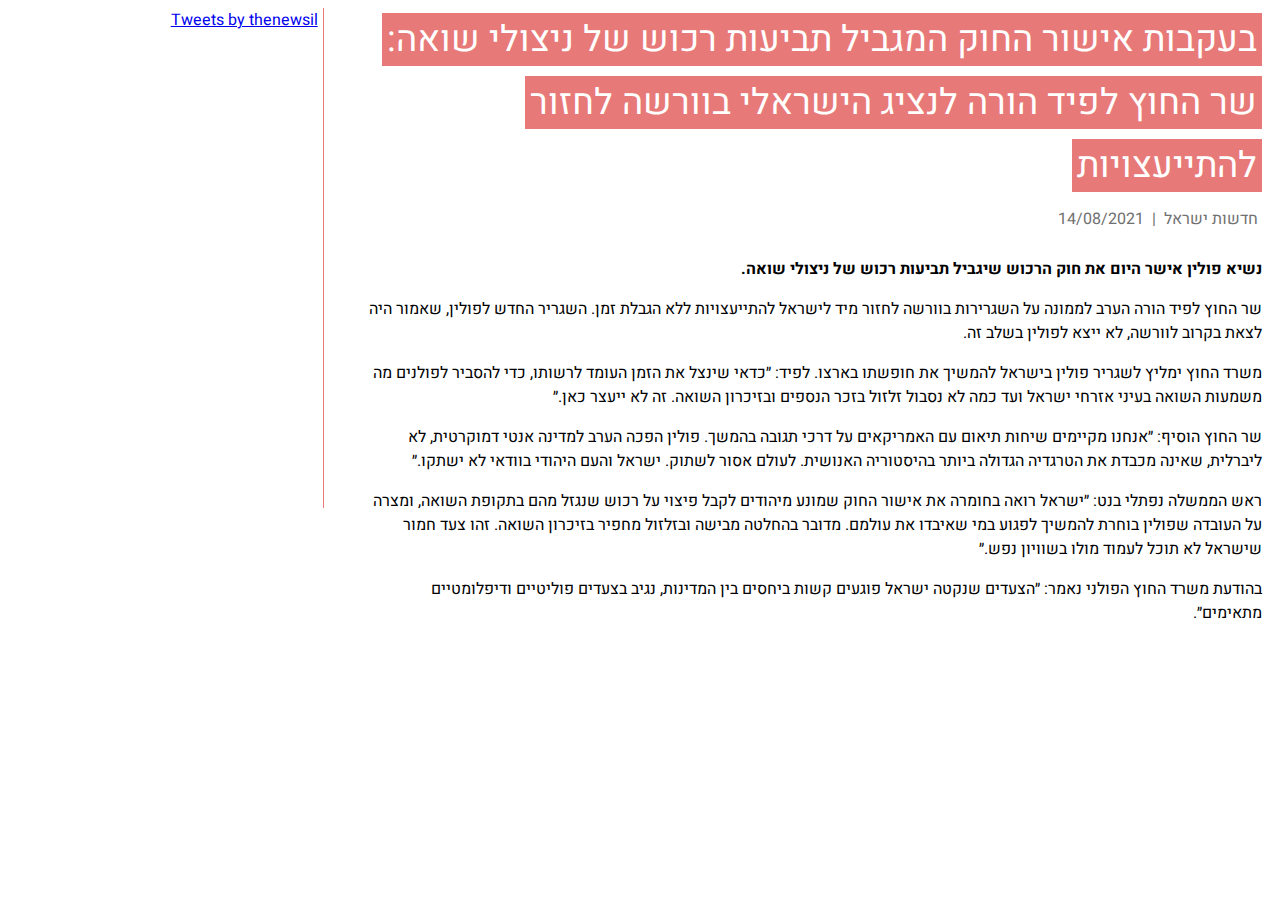
<file: poland-ambassador-1482021.html>
<!DOCTYPE html>
<html>

<head>
    <link rel="stylesheet" type="text/css" href="styles.css">
    <meta name="viewport" content="width=device-width, initial-scale=1">
    <meta charset="utf-8">
    <title>חדשות ישראל</title>
    <link rel="icon" type="image/png" href="https://i.ibb.co/gvXzT19/logo-war.png">
    

    
</head>

<body dir="rtl">

    <div class="content">
        <div class="content-container">
            <span class="headline">
                בעקבות אישור החוק המגביל תביעות רכוש של ניצולי שואה:<br/> שר החוץ לפיד הורה לנציג הישראלי בוורשה לחזור להתייעצויות

            </span>

            <div style="height: 10px;"></div>

            <span class="data">
                &nbsp;חדשות ישראל
                &nbsp;|&nbsp;
                14/08/2021
            </span>

            <div style="height: 10px;"></div>

            <p><strong>נשיא פולין אישר היום את חוק הרכוש שיגביל תביעות רכוש של ניצולי שואה.</strong></p>
            <p>שר החוץ לפיד הורה הערב לממונה על השגרירות בוורשה לחזור מיד לישראל להתייעצויות ללא הגבלת זמן. השגריר החדש לפולין, שאמור היה לצאת בקרוב לוורשה, לא ייצא לפולין בשלב זה.</p>
            <p>משרד החוץ ימליץ לשגריר פולין בישראל להמשיך את חופשתו בארצו. לפיד: ״כדאי שינצל את הזמן העומד לרשותו, כדי להסביר לפולנים מה משמעות השואה בעיני אזרחי ישראל ועד כמה לא נסבול זלזול בזכר הנספים ובזיכרון השואה. זה לא ייעצר כאן.״</p>
            <p>שר החוץ הוסיף: ״אנחנו מקיימים שיחות תיאום עם האמריקאים על דרכי תגובה בהמשך. פולין הפכה הערב למדינה אנטי דמוקרטית, לא ליברלית, שאינה מכבדת את הטרגדיה הגדולה ביותר בהיסטוריה האנושית. לעולם אסור לשתוק. ישראל והעם היהודי בוודאי לא ישתקו.״</p>
            <p>ראש הממשלה נפתלי בנט: ״ישראל רואה בחומרה את אישור החוק שמונע מיהודים לקבל פיצוי על רכוש שנגזל מהם בתקופת השואה, ומצרה על העובדה שפולין בוחרת להמשיך לפגוע במי שאיבדו את עולמם. מדובר בהחלטה מבישה ובזלזול מחפיר בזיכרון השואה. זהו צעד חמור שישראל לא תוכל לעמוד מולו בשוויון נפש.״</p>
            <p>בהודעת משרד החוץ הפולני נאמר: ״הצעדים שנקטה ישראל פוגעים קשות ביחסים בין המדינות, נגיב בצעדים פוליטיים ודיפלומטיים מתאימים״.</p>

        </div>
    </div>





    <div class="vl"></div>

    <!--<div class="panel" style="background-color:#bbb;">-->
    <div class="panel">
        <a class="twitter-timeline" data-lang="he" data-tweet-limit="4" data-theme="light" href="https://twitter.com/thenewsil?ref_src=twsrc%5Etfw">Tweets by thenewsil</a> <script async src="https://platform.twitter.com/widgets.js" charset="utf-8"></script>
    </div>

</body>

</html>
</file>
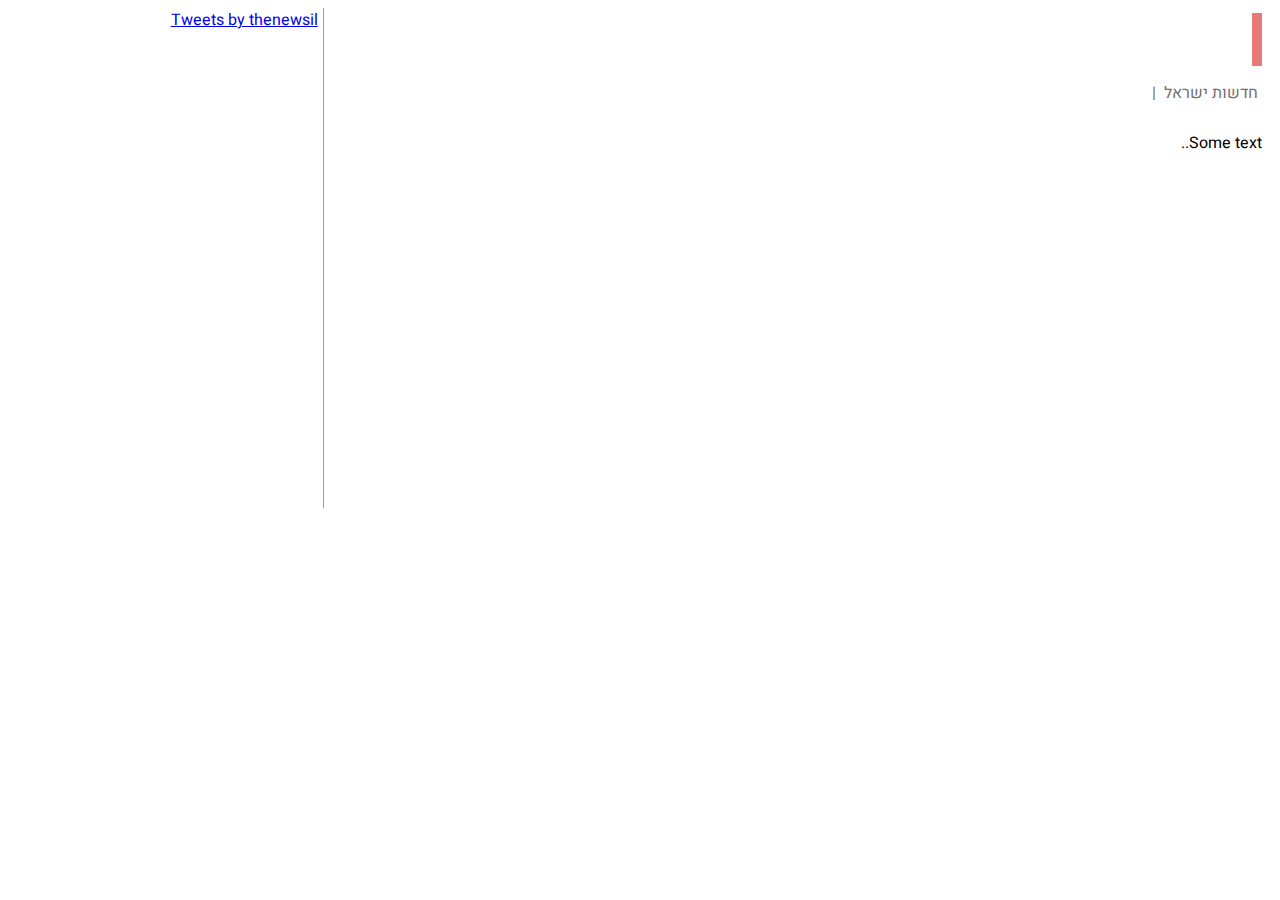
<file: template.html>
<!DOCTYPE html>
<html>

<head>
    <link rel="stylesheet" type="text/css" href="styles.css">
    <meta name="viewport" content="width=device-width, initial-scale=1">
    <meta charset="utf-8">
    <title>חדשות ישראל</title>
    <link rel="icon" type="image/png" href="https://i.ibb.co/gvXzT19/logo-war.png">
</head>

<body dir="rtl">
    <div class="content">
        <div class="content-container">
            <span class="headline">
                    <!--כותרת כותרת כותרת-->
            </span>

            <div style="height: 10px;"></div>

            <span class="data">
                &nbsp;חדשות ישראל
                &nbsp;|&nbsp;
                <!--19/5/2021-->
            </span>

            <div style="height: 10px;"></div>

            <p>Some text..</p>

        </div>
    </div>

    <div class="vl"></div>

    <div class="panel">
        <a class="twitter-timeline" data-lang="he" data-tweet-limit="4" data-theme="light" href="https://twitter.com/thenewsil?ref_src=twsrc%5Etfw">Tweets by thenewsil</a> <script async src="https://platform.twitter.com/widgets.js" charset="utf-8"></script>
    </div>
    
    
    <!---->
    <div class="mobile-footer" width="100%">
        <hr color="#E87979">
        <a class="twitter-timeline" data-lang="he" data-tweet-limit="3" href="https://twitter.com/thenewsil?ref_src=twsrc%5Etfw">Tweets by thenewsil</a> <script async src="https://platform.twitter.com/widgets.js" charset="utf-8"></script>
    </div>

</body>

</html>
</file>
<file: styles.css>
/* Place your CSS styles in this file */
@import url('https://fonts.googleapis.com/css2?family=Heebo:wght@100;200;300;400;500;600;700;800;900&display=swap');
h1 {
    text-align: center;
    font-family: "Source Sans Pro", sans-serif;
    font-weight: normal;
}
        

        body {
            font-family: 'Heebo', sans-serif;
            overflow: auto;
        }

        .content {
            float: right;
            width: 75%;
            /*background-color:#aaa;*/
        }

        .panel {
            float: left;
            width: 24.5%;
        }

        .vl {
            float: right;
            width: 0.1%;
            background-color: #E87979;/*green;*/
            height: 500px;
        }

        .content-container {
            padding-left: 40px;
            padding-right: 10px;
        }

        .headline {
            color: white;
            background-color: #E87979;
            font-family: 'Heebo', sans-serif;
            font-size: 36px;
            line-height: 1.75;
            padding-left: 5px;
            padding-right: 5px;
            box-decoration-break: clone;
            -webkit-box-decoration-break: clone;
        }

        .data {
            color: #707070;
        }
        .twitter-timeline{
            font-family: 'Heebo', sans-serif;
            overflow: hidden;
        }
        .mobile-footer{
            display: none;
        }

        .update-in-body {
            color: white;
            background-color: #E87979;
            font-family: 'Heebo', sans-serif;
            line-height: 1.75;
            padding-left: 5px;
            padding-right: 5px;
            box-decoration-break: clone;
            -webkit-box-decoration-break: clone;
        }


@media screen and (max-width: 481px){
            body{
                overflow: visible;
            }
            .content{
                width: 100%;
            }
            .content-container{
                width: 90%;
            }
            .vl{
                display: none;
            }
            .panel{
                display: none;
            }
            .headline {
            color: white;
            background-color: #E87979;
            font-family: 'Heebo', sans-serif;
            font-size: 22px;
            line-height: 1.75;
            padding-left: 5px;
            padding-right: 5px;
            box-decoration-break: clone;
            -webkit-box-decoration-break: clone;
        }
        .mobile-footer{
            display: inline;
        }


}
</file>
